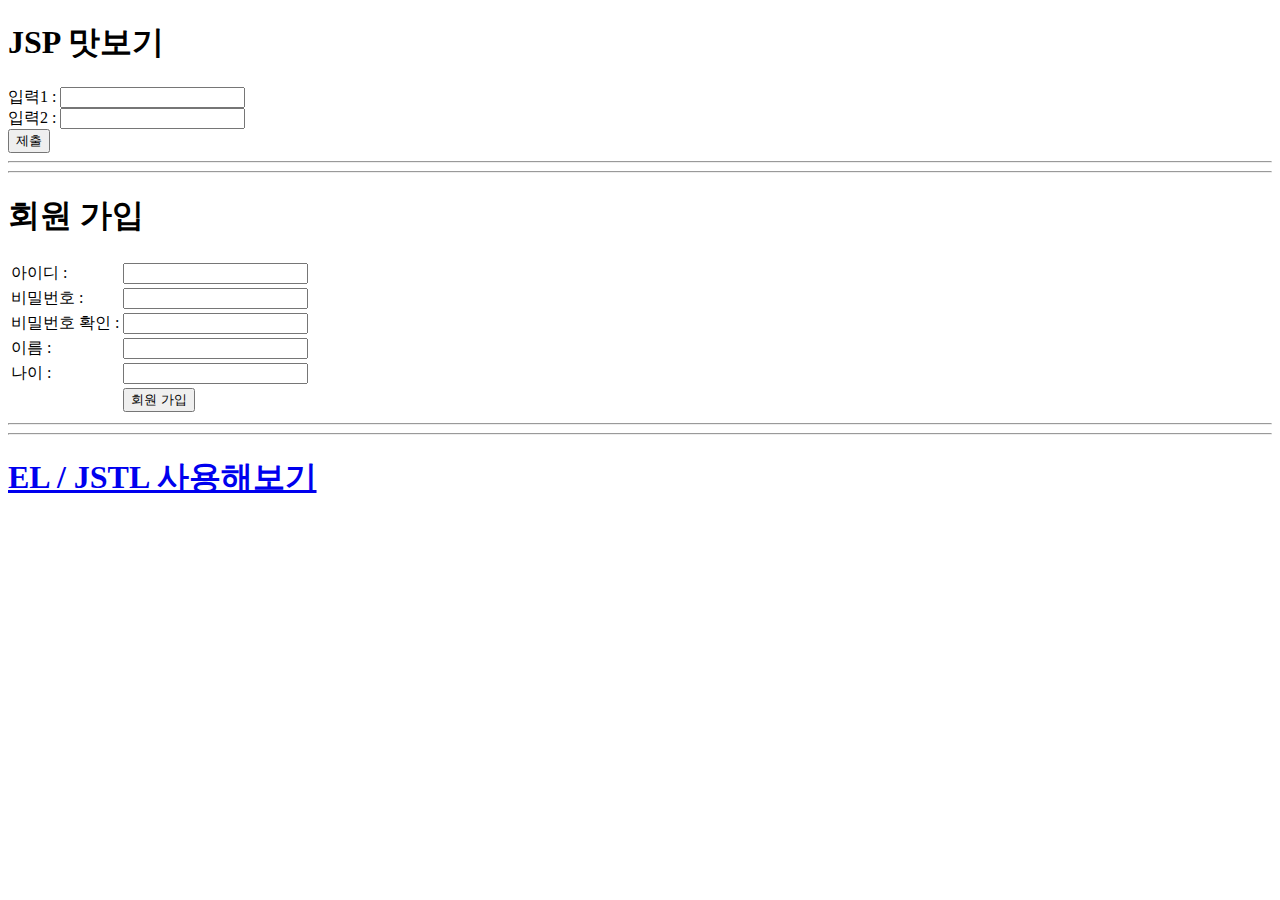
<file: JSP1/src/main/webapp/index.html>
<!DOCTYPE html>
<html lang="en">
<head>
  <meta charset="UTF-8">
  <meta name="viewport" content="width=device-width, initial-scale=1.0">
  <title>JSP 기초</title>
</head>
<body>
  <h1>JSP 맛보기</h1>

  <form action="/test" method="GET">
    입력1 : <input type="text" name = "input1">
    <br>
    입력2 : <input type="text" name = "input2">
    <br>
    <button>제출</button>

  </form>
  
  <hr><hr>

  <h1>회원 가입</h1>

  <form action="/signup" method="POST">
    <table>
      <tr>
        <td>아이디 : </td>
        <td><input type="text" name="inputId"></td>
      </tr>
      <tr>
        <td>비밀번호 : </td>
        <td><input type="password" name="inputPw"></td>
      </tr>
      <tr>
        <td>비밀번호 확인 : </td>
        <td><input type="password" name="inputPwCheck"></td>
      </tr>
      <tr>
        <td>이름 : </td>
        <td><input type="text" name="inputName"></td>
      </tr>
      <tr>
        <td>나이 : </td>
        <td><input type="number" name="inputAge"></td>
      </tr>
      <tr>
        <td></td> 
        <td><button type="submit">회원 가입</button></td>
      </tr>

    </table>
  </form>

    <hr><hr>

    <h1>
      <!-- 
      클라이언트가 서버로 요청을 하는 방법
      1) form 제출(FET/POST)
      2) a 태그 (GET)
      3) JS - location.href = "주소"; (GET)
      4) JS - Ajax(GET/POST/PUT/DELETE)
      -->
      <a href="/el_jstl">EL / JSTL 사용해보기</a>
    </h1>















</body>
</html>
</file>
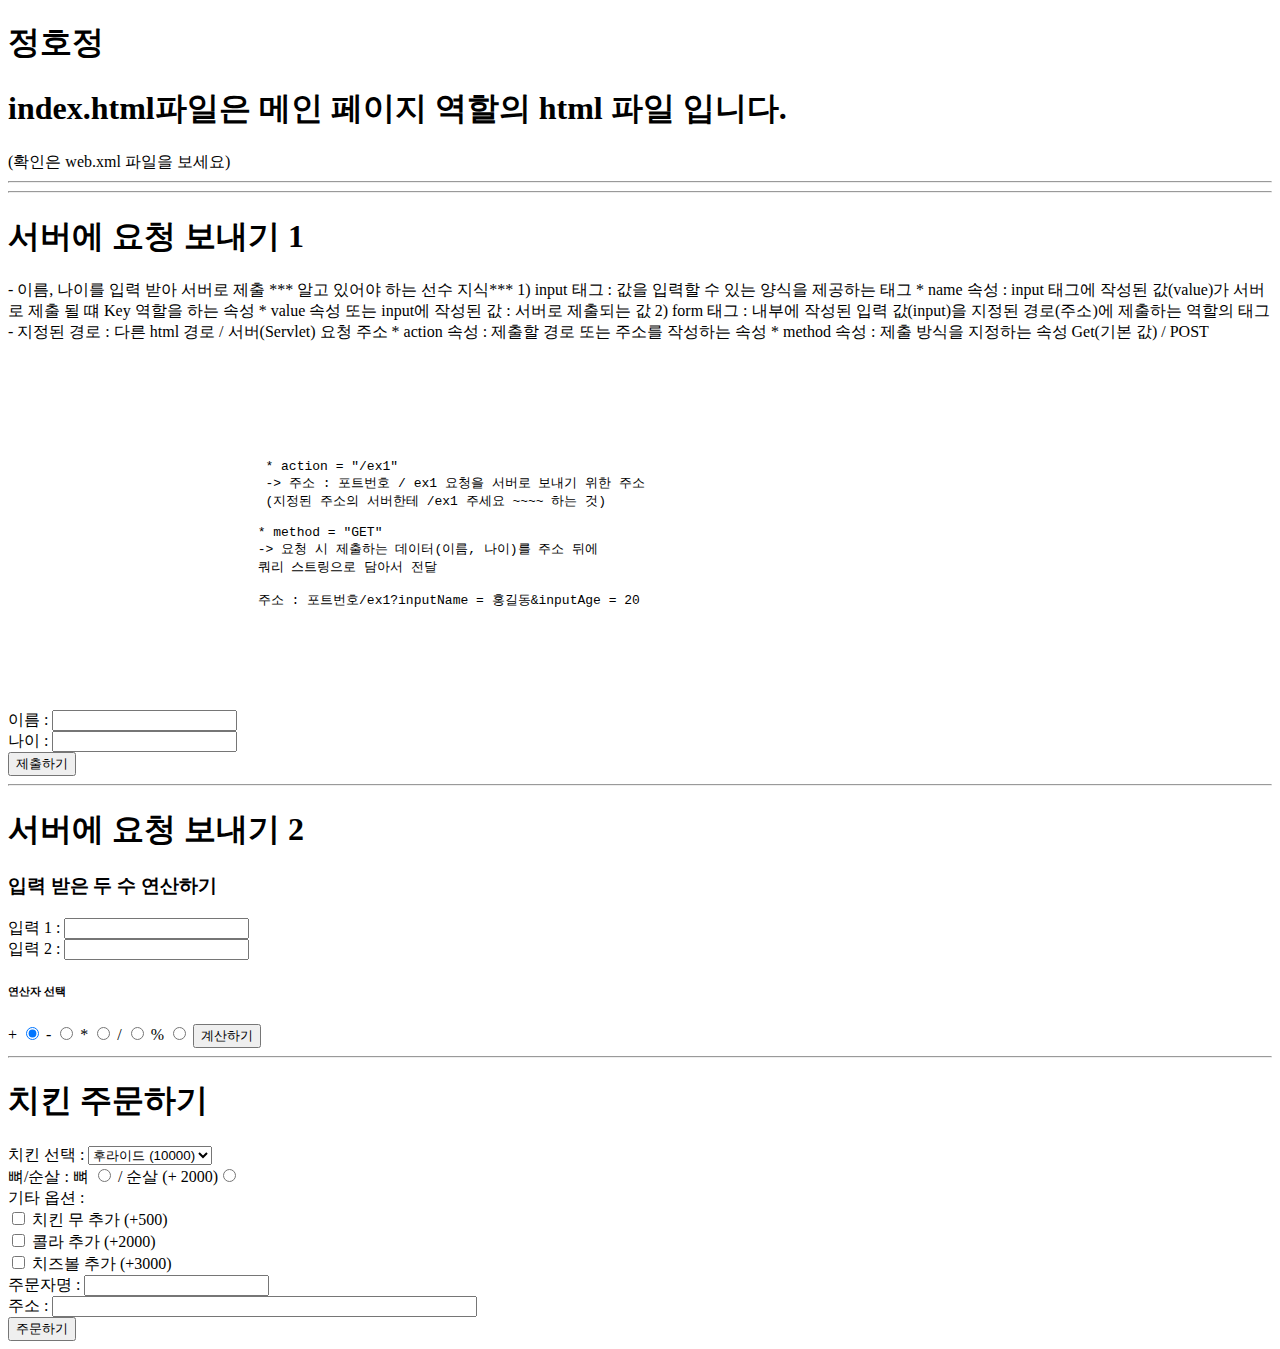
<file: Servlet1/src/main/webapp/index.html>
<!DOCTYPE html>
<html>
<head>
<meta charset="UTF-8">
<title>Servlet Project</title>
</head>
<body>
	<h1>정호정</h1>
	
	<h1>index.html파일은
		메인 페이지 역할의 html 파일 입니다.
	</h1>
	
	(확인은 web.xml 파일을 보세요)
	<hr><hr>

	<h1>서버에 요청 보내기 1</h1>
		- 이름, 나이를 입력 받아 서버로 제출

		*** 알고 있어야 하는 선수 지식***
	
	1) input 태그 : 값을 입력할 수 있는 양식을 제공하는 태그
	
	* name 속성 : input 태그에 작성된 값(value)가 
								서버로 제출 될 떄 Key 역할을 하는 속성

	* value 속성 또는 input에 작성된 값 : 서버로 제출되는 값

	
	2) form 태그 : 
	내부에 작성된 입력 값(input)을 지정된 경로(주소)에
	제출하는 역할의 태그

	- 지정된 경로 : 다른 html 경로 / 서버(Servlet) 요청 주소

	* action 속성 : 제출할 경로 또는 주소를 작성하는 속성

	* method 속성 : 제출 방식을 지정하는 속성
									Get(기본 값)  /  POST


	<pre>

		<form action="/ex1" method="GET" >

			<pre>

				 * action = "/ex1"
				 -> 주소 : 포트번호 / ex1 요청을 서버로 보내기 위한 주소
				 (지정된 주소의 서버한테 /ex1 주세요 ~~~~ 하는 것)

				* method = "GET"
				-> 요청 시 제출하는 데이터(이름, 나이)를 주소 뒤에
				쿼리 스트링으로 담아서 전달

				주소 : 포트번호/ex1?inputName = 홍길동&inputAge = 20


			</pre>
		</pre>
			<div>
				이름 : <input type="text" name = "inputName">
			</div>

			<div>
				나이 : <input type="number" name = "inputAge">
			</div>

			<button type="submit">제출하기</button>




		</form>

		<hr></hr>

		<h1>서버에 요청 보내기 2</h1>

		<form action="/ex2" method="GET">

			<h3>입력 받은 두 수 연산하기</h3>

			<div>
				입력 1 : <input type="number" name = "input1">

			</div>
			<div>
       입력 2 : <input type="number" name = "input2">
			</div>


			<!-- radio -->
			<!-- radio : name 속성 값이 일치하는 요소들 중 하나만 선택 -->
			<h6>연산자 선택</h6>
			<div>
				+ <input type="radio" name = "op" value="plus" checked>
				- <input type="radio" name = "op" value="minus">
				* <input type="radio" name = "op" value="multi">
				/ <input type="radio" name = "op" value="div">
				% <input type="radio" name = "op" value="mod">

				
		   <button type="submit">계산하기</button>
			</div>

		</form>
		
		<hr></hr>
		
	<h1>치킨 주문하기</h1>
	<form action="/chicken" method="GET">

		치킨 선택 : 
    <select name="chicken">
      <option value="후라이드">후라이드 (10000)</option>
      <option value="양념">양념 (11000)</option>
      <option value="마늘">마늘 (12000)</option>
      <option value="간장">간장 (12000)</option>
    </select>

    <br>

    뼈/순살 :
    뼈   <input type="radio" name="type" value="bone"> 
    / 
    순살 (+ 2000)<input type="radio" name="type" value="boneless">

    <br>

    기타 옵션 : <br>
    
    <input type="checkbox" name="opt" value="치킨무">
    치킨 무 추가 (+500)
    <br>

    <input type="checkbox" name="opt" value="콜라">
    콜라 추가 (+2000)
    <br>

    <input type="checkbox" name="opt" value="치즈볼">
    치즈볼 추가 (+3000)
    <br>

    주문자명 : <input type="text" name="ordererName"> <br>
    주소 : <input type="text" name="ordererAddress" size="50"> <br>

    <button>주문하기</button>
	</form>




</body>
</html>
</file>
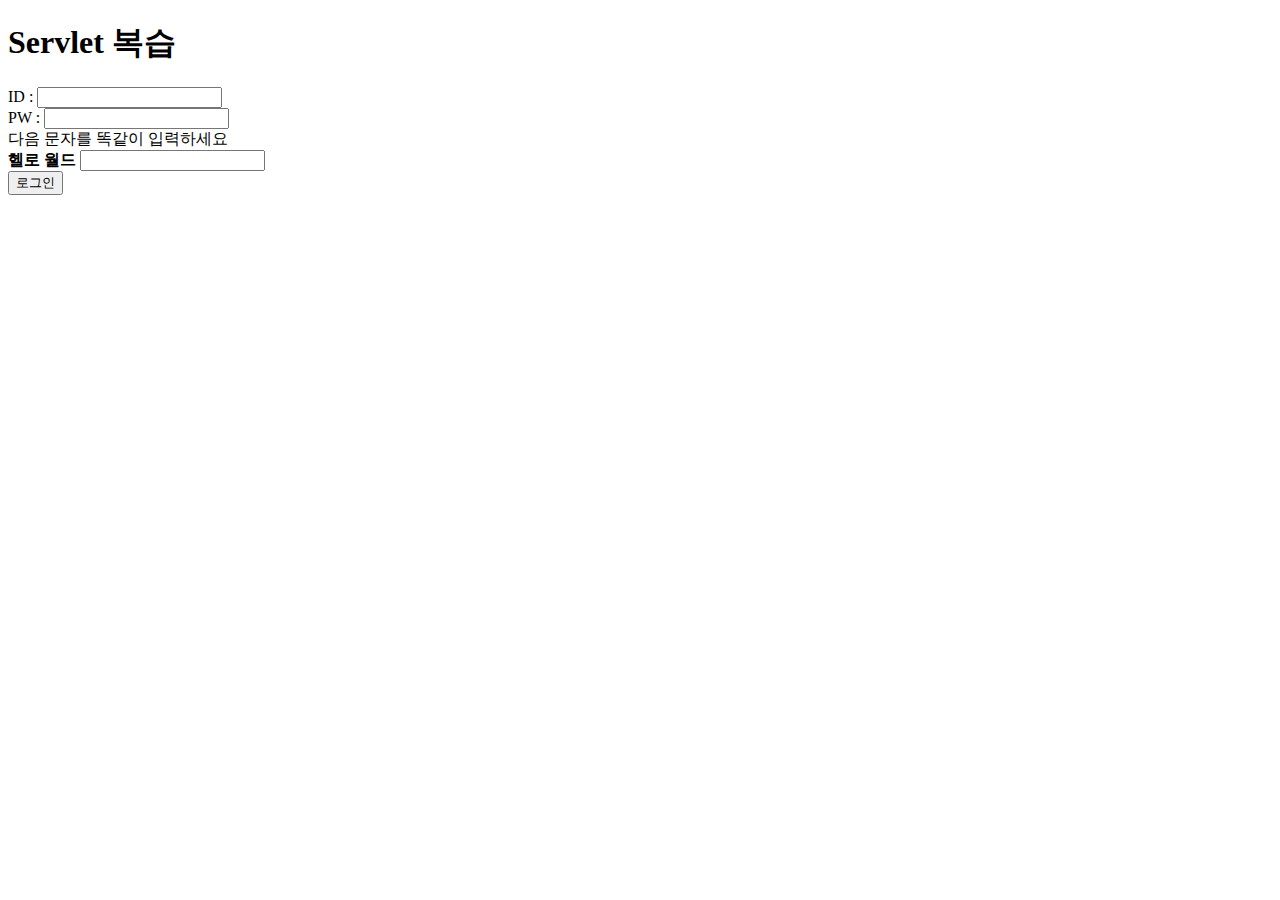
<file: Servlet2/src/main/webapp/index.html>
<!DOCTYPE html>
<html lang="en">
<head>
  <meta charset="UTF-8">
  <meta name="viewport" content="width=device-width, initial-scale=1.0">
  <title>Servlet 복습</title>
</head>
<body>
  <h1>Servlet 복습</h1>

  <form action="/login" method="POST">
    <div>
      ID : <input type="text" name = "inputId">
    </div>

    <div>
      PW : <input type="password" name="inputPw">
    </div>
    <div>
      다음 문자를 똑같이 입력하세요 <br>
      <strong>헬로 월드</strong>
      <input type="text" name="check">

    </div>

    <!-- button 태그의 type 기본 값은 "submit" -->

    <button>로그인</button>
    


  </form>
</body>
</html>
</file>
